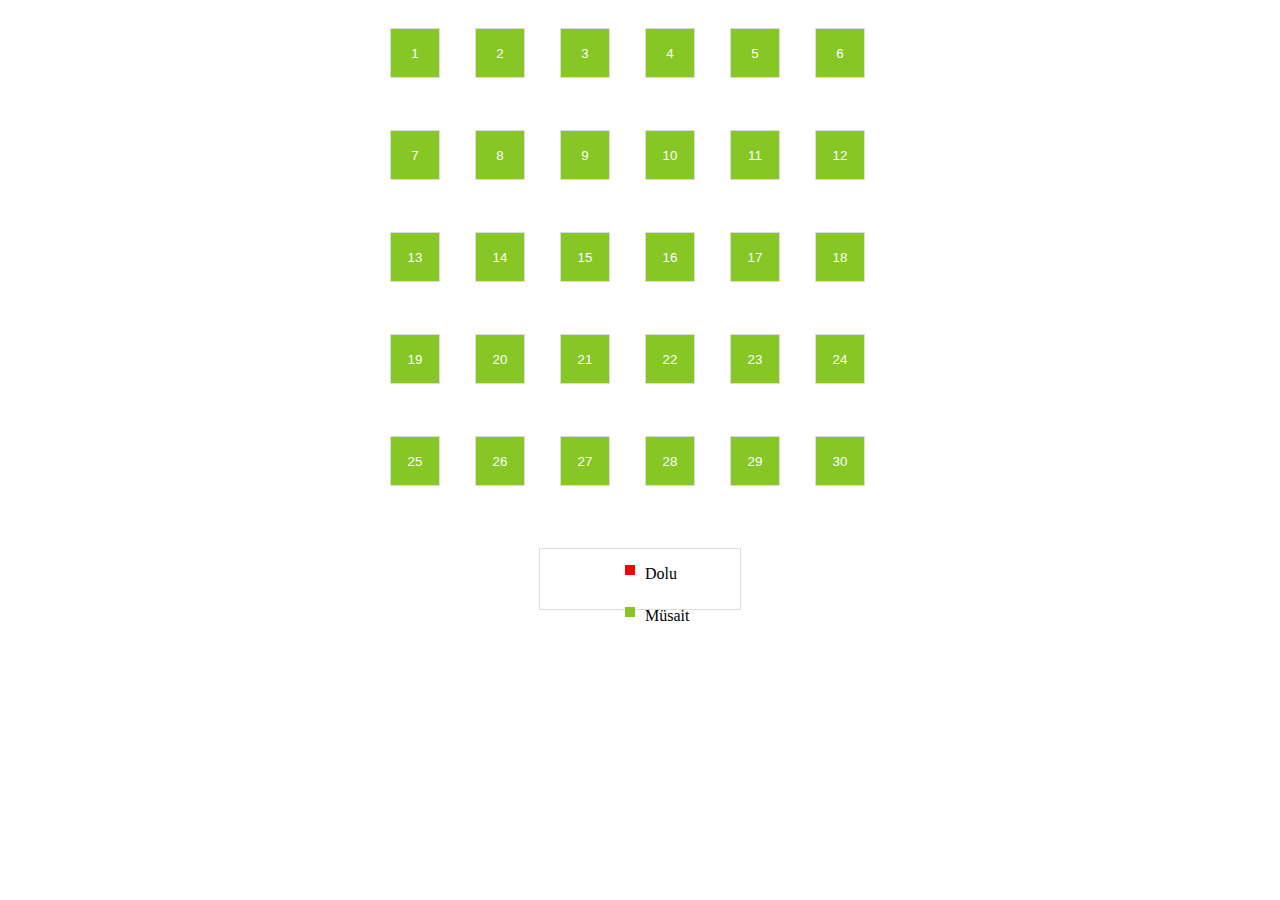
<file: reservation/index.html>
<!DOCTYPE html>
<html lang="en">
  <head>
    <meta charset="UTF-8" />
    <meta name="viewport" content="width=device-width, initial-scale=1.0" />
    <title>Document</title>
    <link rel="stylesheet" href="style.css" />
    <link
      href="https://cdn.jsdelivr.net/npm/bootstrap@5.3.2/dist/css/bootstrap.min.css"
      rel="stylesheet"
      integrity="sha384-T3c6CoIi6uLrA9TneNEoa7RxnatzjcDSCmG1MXxSR1GAsXEV/Dwwykc2MPK8M2HN"
      crossorigin="anonymous"
    />
    <script
      src="https://cdn.jsdelivr.net/npm/bootstrap@5.3.2/dist/js/bootstrap.bundle.min.js"
      integrity="sha384-C6RzsynM9kWDrMNeT87bh95OGNyZPhcTNXj1NW7RuBCsyN/o0jlpcV8Qyq46cDfL"
      crossorigin="anonymous"
    ></script>
  </head>
  <body>
    <div class="container wrapper">
      <div class="bus" id="busContainer"></div>
      <div class="availability">
        <div class="seats">
          <span class="color1"></span>
          <p>Dolu</p>
        </div>
        <div class="seats">
          <span class="color2"></span>
          <p>Müsait</p>
        </div>
      </div>
    </div>

    <script src="script.js"></script>
  </body>
</html>
</file>
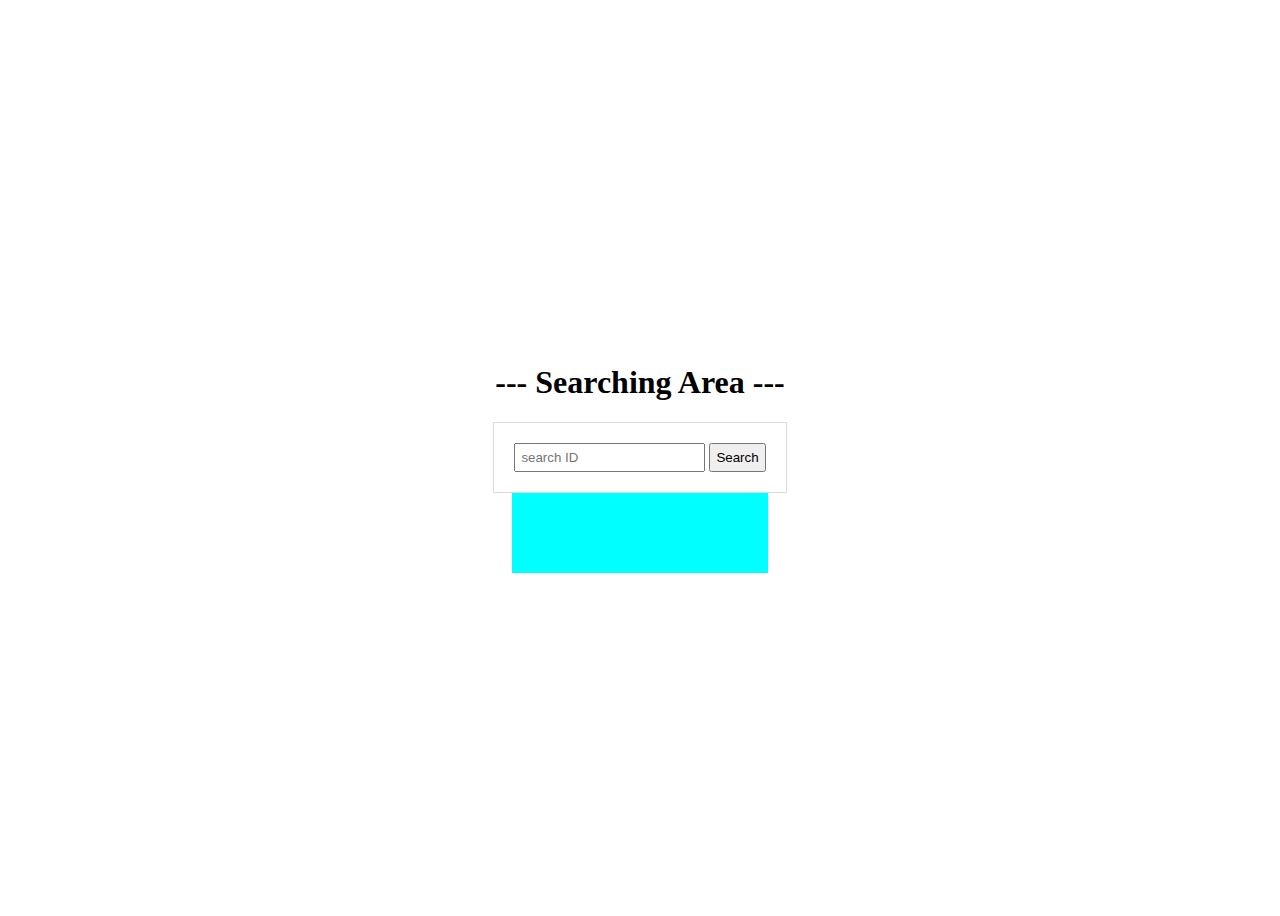
<file: search/index.html>
<!DOCTYPE html>
<html lang="en">
  <head>
    <meta charset="UTF-8" />
    <meta name="viewport" content="width=device-width, initial-scale=1.0" />
    <title>Document</title>
    <link rel="stylesheet" href="style.css" />
    <link
      rel="stylesheet"
      href="https://cdn.jsdelivr.net/npm/bootstrap-icons@1.11.1/font/bootstrap-icons.css"
    />
  </head>
  <body>
    <div class="wrapper">
      <h1>--- Searching Area ---</h1>
      <div class="wrapper-top">
        <input
          type="text"
          class="input"
          name=""
          id="input"
          placeholder="search ID"
        />
        <button class="search-btn">Search</button>
      </div>
      <div class="wrapper-bottom">
        <label for="" class="name"></label>
        <label for="" class="yas"></label>
        <label for="" class="sehir"></label>
        <label for="" class="departman"></label>
      </div>
    </div>
    <script src="script.js"></script>
  </body>
</html>
</file>
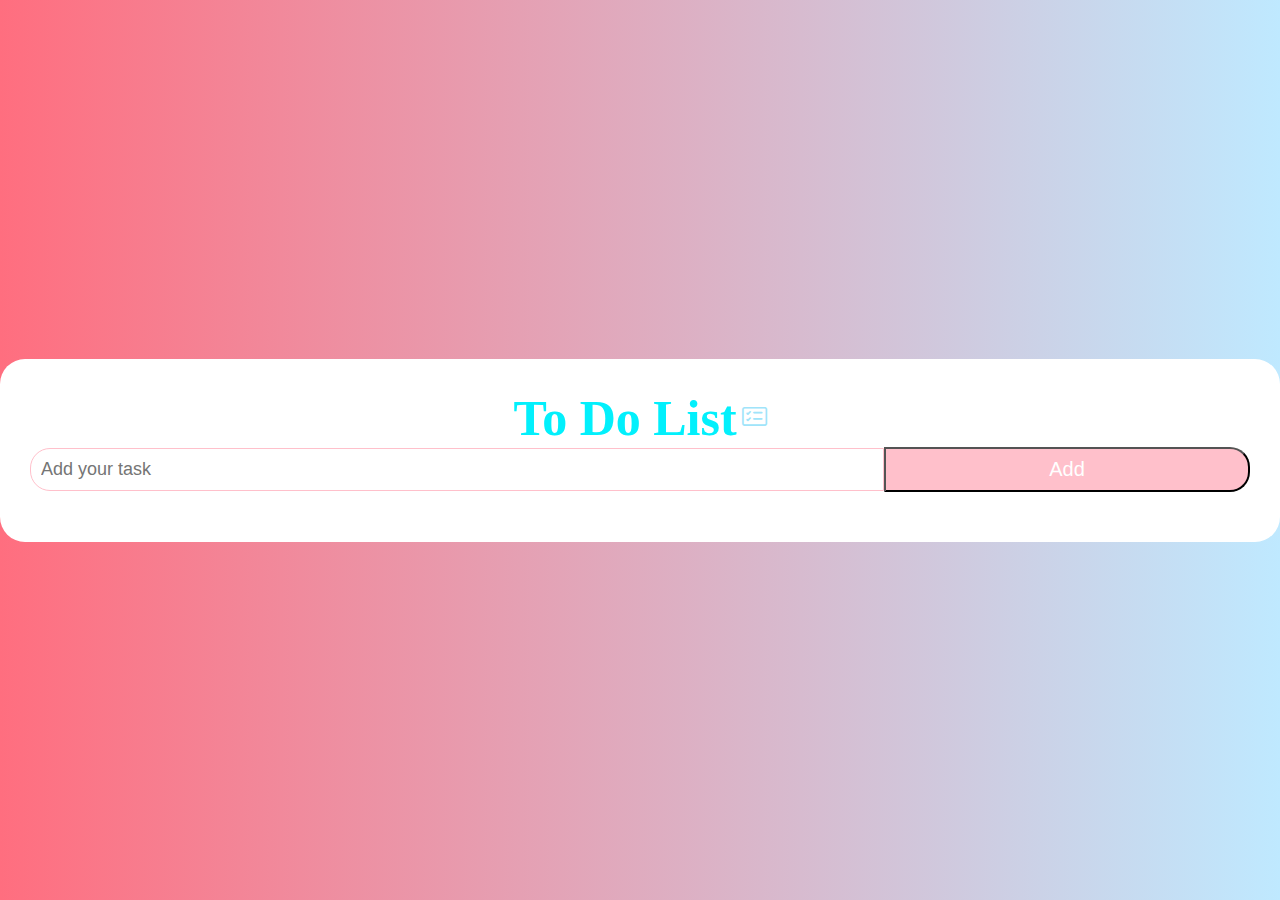
<file: ToDoApp/index.html>
<!DOCTYPE html>
<html lang="en">
  <head>
    <meta charset="UTF-8" />
    <meta name="viewport" content="width=device-width, initial-scale=1.0" />
    <title>Document</title>
    <link
      rel="stylesheet"
      href="https://cdn.jsdelivr.net/npm/bootstrap@5.2.3/dist/css/bootstrap.min.css"
      integrity="sha384-rbsA2VBKQhggwzxH7pPCaAqO46MgnOM80zW1RWuH61DGLwZJEdK2Kadq2F9CUG65"
      crossorigin="anonymous"
    />
    <script
      src="https://cdn.jsdelivr.net/npm/bootstrap@5.2.3/dist/js/bootstrap.min.js"
      integrity="sha384-cuYeSxntonz0PPNlHhBs68uyIAVpIIOZZ5JqeqvYYIcEL727kskC66kF92t6Xl2V"
      crossorigin="anonymous"
    ></script>
    <script
      src="https://cdn.jsdelivr.net/npm/bootstrap@5.2.3/dist/js/bootstrap.bundle.min.js"
      integrity="sha384-kenU1KFdBIe4zVF0s0G1M5b4hcpxyD9F7jL+jjXkk+Q2h455rYXK/7HAuoJl+0I4"
      crossorigin="anonymous"
    ></script>
    <link rel="stylesheet" href="style.css" />
  </head>
  <body>
    <div class="container-fluid todo-app-wrapper">
      <div class="container todo-app">
        <div class="todo-app-top">
          <h1>To Do List</h1>
          <i class="bi bi-card-checklist"></i>
        </div>

        <div class="input-area">
          <input id="input" type="text" placeholder="Add your task" />
          <button class="btn" onclick="addList()">Add</button>
        </div>
        <div id="myList" class="myList"></div>
      </div>
    </div>

    <script src="script.js"></script>
  </body>
</html>
</file>
<file: reservation/style.css>
.wrapper {
  display: flex;
  justify-content: center;
  align-items: center;
  text-align: center;
  flex-direction: column;
  max-height: 100vh;
}

.bus {
  width: 500px;
  height: 500px;
  display: grid;
  grid-template-columns: repeat(6, 1fr);
  gap: 10px;
  margin: 20px;
}
.seat {
  width: 50px;
  height: 50px;
  border: 1px solid gainsboro;
  background-color: rgb(134, 199, 37);
  color: white;
}
.availability {
  width: 200px;
  height: 60px;
  border: 1px solid gainsboro;
}
.seats {
  display: flex;
  align-items: center;
  justify-content: center;
  text-align: center;
  column-gap: 10px;
}
.color1 {
  width: 10px;
  height: 10px;
  background-color: red;
}
.color2 {
  width: 10px;
  height: 10px;
  background-color: rgb(134, 199, 37);
}
p {
  width: 10px;
  height: 10px;
}
.reserved {
  background-color: red;
  cursor: not-allowed;
}
</file>
<file: search/style.css>
.wrapper {
  display: flex;
  flex-direction: column;
  align-items: center;
  justify-content: center;
  width: 100%;
  height: 100vh;
}

.wrapper-top {
  padding: 20px;
  border: 1px solid gainsboro;
}

.wrapper-bottom {
  display: flex;
  background-color: aqua;
  flex-direction: column;
  padding: 20px;
  color: black;
  width: 216px;
  justify-content: center;
  align-items: center;
  position: relative;
}

.wrapper-bottom label {
  margin-top: 10px;
}

.search-btn {
  padding: 5px;
}
.profile-btn {
  border: none;
  outline: none;
  cursor: pointer;
  background-color: transparent;
  font-size: 20px;
  position: absolute;
  top: 5px;
  right: 3px;
  color: rgba(251, 20, 20, 0.957);
}

input {
  padding: 5px;
}

img {
  margin-top: 10px;
  width: 100px;
  height: 100px;
  border-radius: 100%;
}
</file>
<file: ToDoApp/style.css>
@import url("https://cdn.jsdelivr.net/npm/bootstrap-icons@1.11.1/font/bootstrap-icons.css");
* {
  margin: 0;
  padding: 0;
  box-sizing: border-box;
  text-decoration: none;
  list-style-type: none;
}

.todo-app-wrapper {
  display: flex;
  align-items: center;
  justify-content: center;
  width: 100%;
  height: 100vh;
  background-image: linear-gradient(to right, #ff6e7f, #bfe9ff);
}

.todo-app {
  display: flex;
  flex-direction: column;
  align-items: center;
  justify-content: center;
  background-color: white;
  width: 100%;
  padding: 30px;
  border-radius: 25px;
}

.todo-app-top {
  display: flex;
  width: 100%;
  justify-content: center;
  align-items: center;
  font-size: 25px;
  font-weight: 500;
  color: #02f0fc;
}

.todo-app-top i {
  margin-left: 5px;
  font-size: 25px;
  color: rgb(160, 228, 250);
}

.input-area {
  display: flex;
  align-items: center;
  width: 100%;
}

.input-area input {
  border: 1px solid pink;
  padding: 10px;
  outline-color: pink;
  border: 1px solid pink !important;
  border-radius: 20px;
  border-top-right-radius: 0;
  border-bottom-right-radius: 0;
  width: 70%;
  font-size: 18px;
  border: none;
}

.input-area button {
  color: white;
  background-color: pink;
  border-radius: 20px;
  border-bottom-left-radius: 0;
  border-top-left-radius: 0;
  width: 30%;
  font-size: 20px;
  outline: none;
  padding: 9px;
}

.input-area button:hover {
  background-color: rgb(249, 184, 195) !important;
  color: white !important;
}

.myList-area {
  display: flex;
  align-items: center;
  justify-content: space-between;
  font-size: 25px;
  white-space: nowrap;
  overflow: hidden;
  text-overflow: ellipsis;
  width: 100%;
  padding: 10px 0;
  margin: 10px 0;
  border-bottom: 1px solid pink;
}
.myList-area p {
  white-space: normal;
  overflow: hidden;
  max-width: 85%;
}

.myList-area i {
  cursor: pointer;
  color: red;
  font-size: 20px;
  vertical-align: middle;
  margin-left: 5px;
}
.myList {
  display: flex;
  flex-wrap: wrap;
  justify-content: flex-start;
  align-items: center;
  width: 100%;
  max-height: 400px;
  overflow-y: auto;
  padding: 10px;
}
</file>
